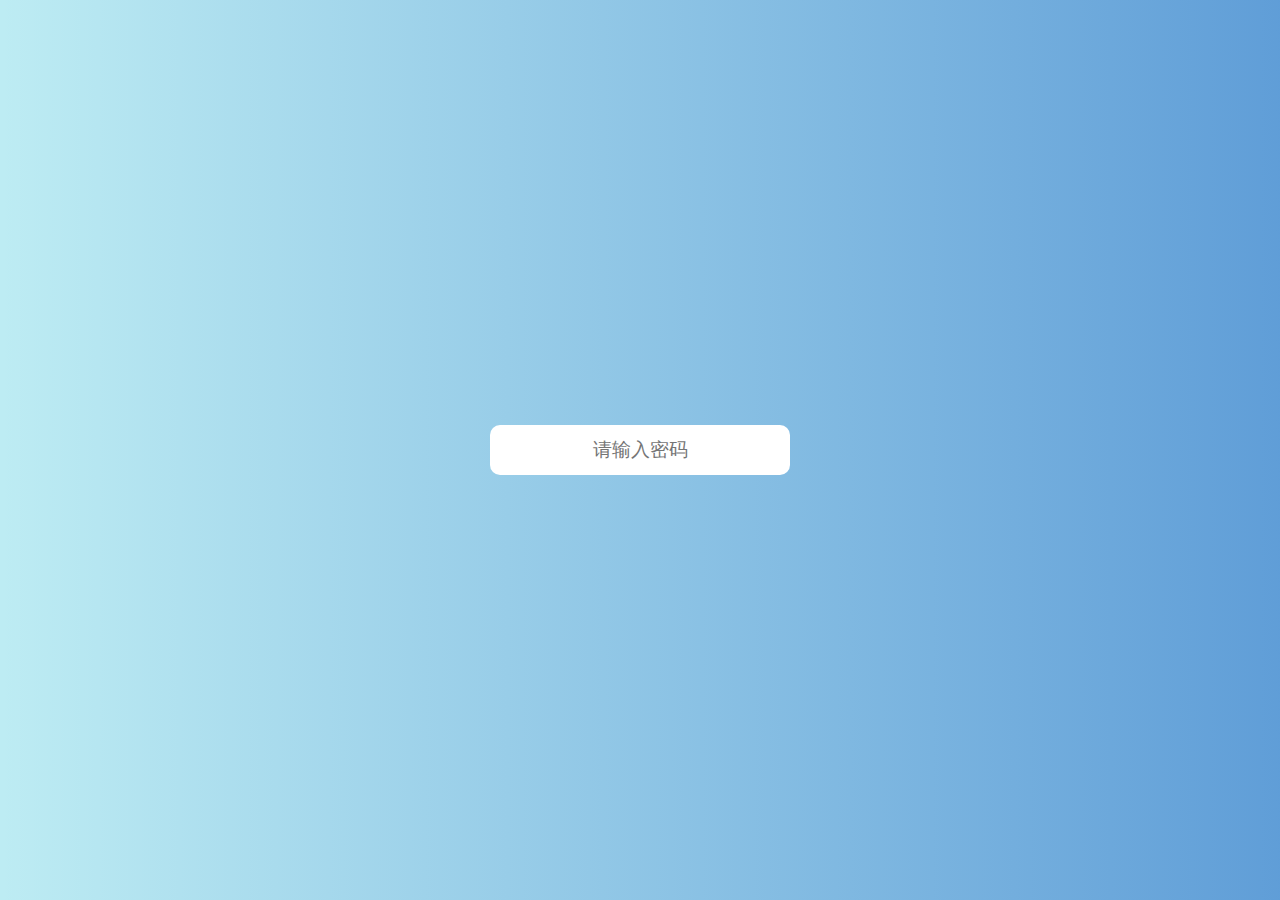
<file: index.html>
<!DOCTYPE html>
<html>
<head>
	<meta charset="UTF-8">
	<title>Login</title>
	<style type="text/css">
		div {
			height: 100vh;
			width: 100vw;
			background: rgb(189, 236, 243) linear-gradient(to right, rgba(0,255,0,0), rgba(3, 80, 188, 0.5));
			display: flex;
            justify-content: center;
            align-items: center;
		}
        * {
            margin: 0;
            padding: 0;
        }
        .input1 {
            height: 50px;
            width: 300px;
            font-size: larger;
            border-radius: 10px;
            border: 0ch;
            text-align: center;
        }

	</style>
</head>
<body>
	<div class="div">
        <input placeholder="请输入密码" class="input1" type="password" id="pwd" onkeypress="getEnterKey();">
    </div>
</body>
<script>
    function getEnterKey(){
        if(event.keyCode == 13){
            var pwd = document.getElementById("pwd").value;
            if(md5(pwd) == "d5eb2748f0030e0e42d519c32889d870") window.location.href = "./index2.html";
            else{
                alert("密码错误");
            }
        }
    }

    function md5(a) {
        function b(a, b) {
            return a << b | a >>> 32 - b
        }
 
        function c(a, b) {
            var c, d, e, f, g;
            return e = 2147483648 & a,
                f = 2147483648 & b,
                c = 1073741824 & a,
                d = 1073741824 & b,
                g = (1073741823 & a) + (1073741823 & b),
                c & d ? 2147483648 ^ g ^ e ^ f : c | d ? 1073741824 & g ? 3221225472 ^ g ^ e ^ f : 1073741824 ^ g ^ e ^ f : g ^ e ^ f
        }
 
        function d(a, b, c) {
            return a & b | ~a & c
        }
    
        function e(a, b, c) {
            return a & c | b & ~c
        }
    
        function f(a, b, c) {
            return a ^ b ^ c
        }
    
        function g(a, b, c) {
            return b ^ (a | ~c)
        }
    
        function h(a, e, f, g, h, i, j) {
            return a = c(a, c(c(d(e, f, g), h), j)),
                c(b(a, i), e)
        }
    
        function i(a, d, f, g, h, i, j) {
            return a = c(a, c(c(e(d, f, g), h), j)),
                c(b(a, i), d)
        }
    
        function j(a, d, e, g, h, i, j) {
            return a = c(a, c(c(f(d, e, g), h), j)),
                c(b(a, i), d)
        }
    
        function k(a, d, e, f, h, i, j) {
            return a = c(a, c(c(g(d, e, f), h), j)),
                c(b(a, i), d)
        }
    
        function l(a) {
            for (var b, c = a.length, d = c + 8, e = (d - d % 64) / 64, f = 16 * (e + 1), g = new Array(f - 1), h = 0, i = 0; c > i;)
                b = (i - i % 4) / 4,
                    h = i % 4 * 8,
                    g[b] = g[b] | a.charCodeAt(i) << h,
                    i++;
            return b = (i - i % 4) / 4,
                h = i % 4 * 8,
                g[b] = g[b] | 128 << h,
                g[f - 2] = c << 3,
                g[f - 1] = c >>> 29,
                g
        }
    
        function m(a) {
            var b, c, d = "", e = "";
            for (c = 0; 3 >= c; c++)
                b = a >>> 8 * c & 255,
                    e = "0" + b.toString(16),
                    d += e.substr(e.length - 2, 2);
            return d
        }
    
        function n(a) {
            a = a.replace(/\r\n/g, "\n");
            for (var b = "", c = 0; c < a.length; c++) {
                var d = a.charCodeAt(c);
                128 > d ? b += String.fromCharCode(d) : d > 127 && 2048 > d ? (b += String.fromCharCode(d >> 6 | 192),
                    b += String.fromCharCode(63 & d | 128)) : (b += String.fromCharCode(d >> 12 | 224),
                    b += String.fromCharCode(d >> 6 & 63 | 128),
                    b += String.fromCharCode(63 & d | 128))
            }
            return b
        }
    
        var o, p, q, r, s, t, u, v, w, x = [], y = 7, z = 12, A = 17, B = 22, C = 5, D = 9, E = 14, F = 20, G = 4, H = 11,
            I = 16, J = 23, K = 6, L = 10, M = 15, N = 21;
        for (a = n(a),
                x = l(a),
                t = 1732584193,
                u = 4023233417,
                v = 2562383102,
                w = 271733878,
                o = 0; o < x.length; o += 16)
                p = t,
                q = u,
                r = v,
                s = w,
                t = h(t, u, v, w, x[o + 0], y, 3614090360),
                w = h(w, t, u, v, x[o + 1], z, 3905402710),
                v = h(v, w, t, u, x[o + 2], A, 606105819),
                u = h(u, v, w, t, x[o + 3], B, 3250441966),
                t = h(t, u, v, w, x[o + 4], y, 4118548399),
                w = h(w, t, u, v, x[o + 5], z, 1200080426),
                v = h(v, w, t, u, x[o + 6], A, 2821735955),
                u = h(u, v, w, t, x[o + 7], B, 4249261313),
                t = h(t, u, v, w, x[o + 8], y, 1770035416),
                w = h(w, t, u, v, x[o + 9], z, 2336552879),
                v = h(v, w, t, u, x[o + 10], A, 4294925233),
                u = h(u, v, w, t, x[o + 11], B, 2304563134),
                t = h(t, u, v, w, x[o + 12], y, 1804603682),
                w = h(w, t, u, v, x[o + 13], z, 4254626195),
                v = h(v, w, t, u, x[o + 14], A, 2792965006),
                u = h(u, v, w, t, x[o + 15], B, 1236535329),
                t = i(t, u, v, w, x[o + 1], C, 4129170786),
                w = i(w, t, u, v, x[o + 6], D, 3225465664),
                v = i(v, w, t, u, x[o + 11], E, 643717713),
                u = i(u, v, w, t, x[o + 0], F, 3921069994),
                t = i(t, u, v, w, x[o + 5], C, 3593408605),
                w = i(w, t, u, v, x[o + 10], D, 38016083),
                v = i(v, w, t, u, x[o + 15], E, 3634488961),
                u = i(u, v, w, t, x[o + 4], F, 3889429448),
                t = i(t, u, v, w, x[o + 9], C, 568446438),
                w = i(w, t, u, v, x[o + 14], D, 3275163606),
                v = i(v, w, t, u, x[o + 3], E, 4107603335),
                u = i(u, v, w, t, x[o + 8], F, 1163531501),
                t = i(t, u, v, w, x[o + 13], C, 2850285829),
                w = i(w, t, u, v, x[o + 2], D, 4243563512),
                v = i(v, w, t, u, x[o + 7], E, 1735328473),
                u = i(u, v, w, t, x[o + 12], F, 2368359562),
                t = j(t, u, v, w, x[o + 5], G, 4294588738),
                w = j(w, t, u, v, x[o + 8], H, 2272392833),
                v = j(v, w, t, u, x[o + 11], I, 1839030562),
                u = j(u, v, w, t, x[o + 14], J, 4259657740),
                t = j(t, u, v, w, x[o + 1], G, 2763975236),
                w = j(w, t, u, v, x[o + 4], H, 1272893353),
                v = j(v, w, t, u, x[o + 7], I, 4139469664),
                u = j(u, v, w, t, x[o + 10], J, 3200236656),
                t = j(t, u, v, w, x[o + 13], G, 681279174),
                w = j(w, t, u, v, x[o + 0], H, 3936430074),
                v = j(v, w, t, u, x[o + 3], I, 3572445317),
                u = j(u, v, w, t, x[o + 6], J, 76029189),
                t = j(t, u, v, w, x[o + 9], G, 3654602809),
                w = j(w, t, u, v, x[o + 12], H, 3873151461),
                v = j(v, w, t, u, x[o + 15], I, 530742520),
                u = j(u, v, w, t, x[o + 2], J, 3299628645),
                t = k(t, u, v, w, x[o + 0], K, 4096336452),
                w = k(w, t, u, v, x[o + 7], L, 1126891415),
                v = k(v, w, t, u, x[o + 14], M, 2878612391),
                u = k(u, v, w, t, x[o + 5], N, 4237533241),
                t = k(t, u, v, w, x[o + 12], K, 1700485571),
                w = k(w, t, u, v, x[o + 3], L, 2399980690),
                v = k(v, w, t, u, x[o + 10], M, 4293915773),
                u = k(u, v, w, t, x[o + 1], N, 2240044497),
                t = k(t, u, v, w, x[o + 8], K, 1873313359),
                w = k(w, t, u, v, x[o + 15], L, 4264355552),
                v = k(v, w, t, u, x[o + 6], M, 2734768916),
                u = k(u, v, w, t, x[o + 13], N, 1309151649),
                t = k(t, u, v, w, x[o + 4], K, 4149444226),
                w = k(w, t, u, v, x[o + 11], L, 3174756917),
                v = k(v, w, t, u, x[o + 2], M, 718787259),
                u = k(u, v, w, t, x[o + 9], N, 3951481745),
                t = c(t, p),
                u = c(u, q),
                v = c(v, r),
                w = c(w, s);
        var O = m(t) + m(u) + m(v) + m(w);
        return O.toLowerCase()
    }
</script>
</html>
</file>
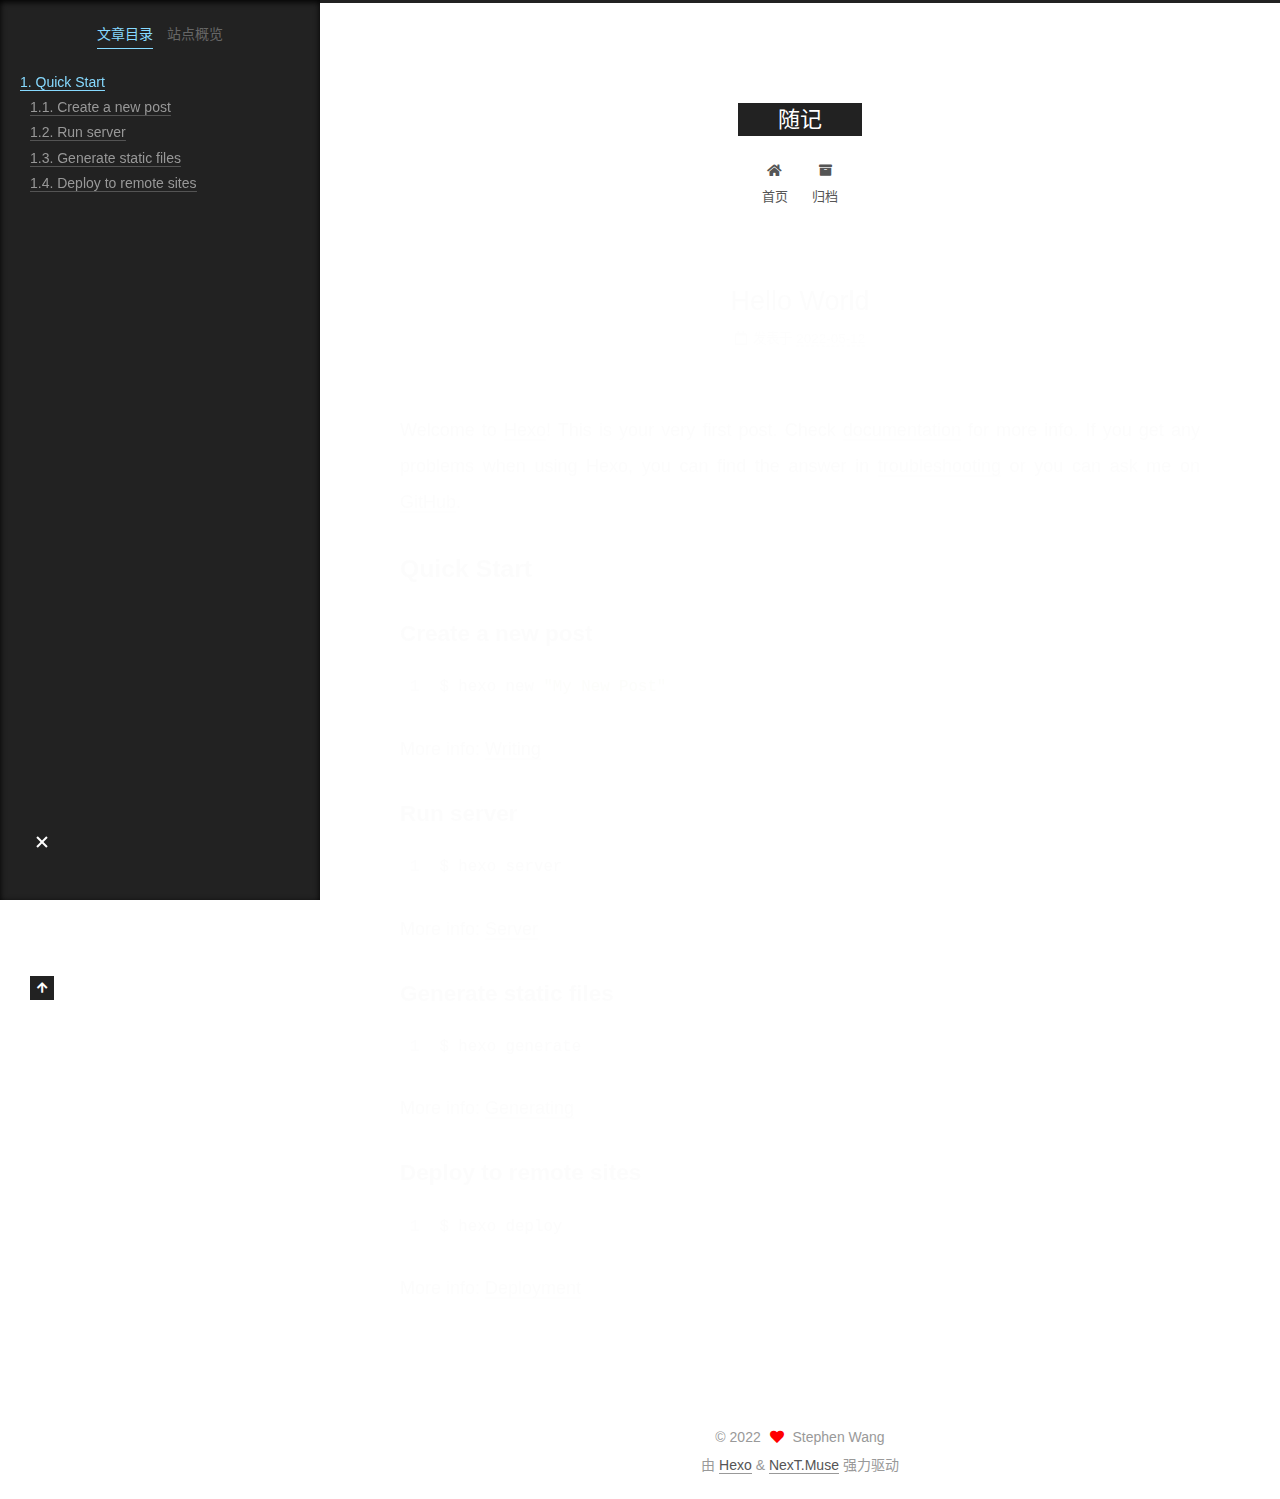
<file: 2022/05/12/hello-world/index.html>
<!DOCTYPE html>
<html lang="zh-CN">
<head>
  <meta charset="UTF-8">
<meta name="viewport" content="width=device-width, initial-scale=1, maximum-scale=2">
<meta name="theme-color" content="#222">
<meta name="generator" content="Hexo 6.2.0">
  <link rel="apple-touch-icon" sizes="180x180" href="/images/apple-touch-icon-next.png">
  <link rel="icon" type="image/png" sizes="32x32" href="/images/favicon-32x32-next.png">
  <link rel="icon" type="image/png" sizes="16x16" href="/images/favicon-16x16-next.png">
  <link rel="mask-icon" href="/images/logo.svg" color="#222">

<link rel="stylesheet" href="/css/main.css">


<link rel="stylesheet" href="/lib/font-awesome/css/all.min.css">

<script id="hexo-configurations">
    var NexT = window.NexT || {};
    var CONFIG = {"hostname":"example.com","root":"/","scheme":"Muse","version":"7.8.0","exturl":false,"sidebar":{"position":"left","display":"post","padding":18,"offset":12,"onmobile":false},"copycode":{"enable":false,"show_result":false,"style":null},"back2top":{"enable":true,"sidebar":false,"scrollpercent":false},"bookmark":{"enable":false,"color":"#222","save":"auto"},"fancybox":false,"mediumzoom":false,"lazyload":false,"pangu":false,"comments":{"style":"tabs","active":null,"storage":true,"lazyload":false,"nav":null},"algolia":{"hits":{"per_page":10},"labels":{"input_placeholder":"Search for Posts","hits_empty":"We didn't find any results for the search: ${query}","hits_stats":"${hits} results found in ${time} ms"}},"localsearch":{"enable":false,"trigger":"auto","top_n_per_article":1,"unescape":false,"preload":false},"motion":{"enable":true,"async":false,"transition":{"post_block":"fadeIn","post_header":"slideDownIn","post_body":"slideDownIn","coll_header":"slideLeftIn","sidebar":"slideUpIn"}}};
  </script>

  <meta name="description" content="Welcome to Hexo! This is your very first post. Check documentation for more info. If you get any problems when using Hexo, you can find the answer in troubleshooting or you can ask me on GitHub. Quick">
<meta property="og:type" content="article">
<meta property="og:title" content="Hello World">
<meta property="og:url" content="http://example.com/2022/05/12/hello-world/index.html">
<meta property="og:site_name" content="随记">
<meta property="og:description" content="Welcome to Hexo! This is your very first post. Check documentation for more info. If you get any problems when using Hexo, you can find the answer in troubleshooting or you can ask me on GitHub. Quick">
<meta property="og:locale" content="zh_CN">
<meta property="article:published_time" content="2022-05-12T14:41:40.861Z">
<meta property="article:modified_time" content="2022-05-12T14:41:40.862Z">
<meta property="article:author" content="Stephen Wang">
<meta name="twitter:card" content="summary">

<link rel="canonical" href="http://example.com/2022/05/12/hello-world/">


<script id="page-configurations">
  // https://hexo.io/docs/variables.html
  CONFIG.page = {
    sidebar: "",
    isHome : false,
    isPost : true,
    lang   : 'zh-CN'
  };
</script>

  <title>Hello World | 随记</title>
  






  <noscript>
  <style>
  .use-motion .brand,
  .use-motion .menu-item,
  .sidebar-inner,
  .use-motion .post-block,
  .use-motion .pagination,
  .use-motion .comments,
  .use-motion .post-header,
  .use-motion .post-body,
  .use-motion .collection-header { opacity: initial; }

  .use-motion .site-title,
  .use-motion .site-subtitle {
    opacity: initial;
    top: initial;
  }

  .use-motion .logo-line-before i { left: initial; }
  .use-motion .logo-line-after i { right: initial; }
  </style>
</noscript>

</head>

<body itemscope itemtype="http://schema.org/WebPage">
  <div class="container use-motion">
    <div class="headband"></div>

    <header class="header" itemscope itemtype="http://schema.org/WPHeader">
      <div class="header-inner"><div class="site-brand-container">
  <div class="site-nav-toggle">
    <div class="toggle" aria-label="切换导航栏">
      <span class="toggle-line toggle-line-first"></span>
      <span class="toggle-line toggle-line-middle"></span>
      <span class="toggle-line toggle-line-last"></span>
    </div>
  </div>

  <div class="site-meta">

    <a href="/" class="brand" rel="start">
      <span class="logo-line-before"><i></i></span>
      <h1 class="site-title">随记</h1>
      <span class="logo-line-after"><i></i></span>
    </a>
  </div>

  <div class="site-nav-right">
    <div class="toggle popup-trigger">
    </div>
  </div>
</div>




<nav class="site-nav">
  <ul id="menu" class="main-menu menu">
        <li class="menu-item menu-item-home">

    <a href="/" rel="section"><i class="fa fa-home fa-fw"></i>首页</a>

  </li>
        <li class="menu-item menu-item-archives">

    <a href="/archives/" rel="section"><i class="fa fa-archive fa-fw"></i>归档</a>

  </li>
  </ul>
</nav>




</div>
    </header>

    
  <div class="back-to-top">
    <i class="fa fa-arrow-up"></i>
    <span>0%</span>
  </div>


    <main class="main">
      <div class="main-inner">
        <div class="content-wrap">
          

          <div class="content post posts-expand">
            

    
  
  
  <article itemscope itemtype="http://schema.org/Article" class="post-block" lang="zh-CN">
    <link itemprop="mainEntityOfPage" href="http://example.com/2022/05/12/hello-world/">

    <span hidden itemprop="author" itemscope itemtype="http://schema.org/Person">
      <meta itemprop="image" content="/images/avatar.gif">
      <meta itemprop="name" content="Stephen Wang">
      <meta itemprop="description" content="">
    </span>

    <span hidden itemprop="publisher" itemscope itemtype="http://schema.org/Organization">
      <meta itemprop="name" content="随记">
    </span>
      <header class="post-header">
        <h1 class="post-title" itemprop="name headline">
          Hello World
        </h1>

        <div class="post-meta">
            <span class="post-meta-item">
              <span class="post-meta-item-icon">
                <i class="far fa-calendar"></i>
              </span>
              <span class="post-meta-item-text">发表于</span>

              <time title="创建时间：2022-05-12 22:41:40" itemprop="dateCreated datePublished" datetime="2022-05-12T22:41:40+08:00">2022-05-12</time>
            </span>

          

        </div>
      </header>

    
    
    
    <div class="post-body" itemprop="articleBody">

      
        <p>Welcome to <a target="_blank" rel="noopener" href="https://hexo.io/">Hexo</a>! This is your very first post. Check <a target="_blank" rel="noopener" href="https://hexo.io/docs/">documentation</a> for more info. If you get any problems when using Hexo, you can find the answer in <a target="_blank" rel="noopener" href="https://hexo.io/docs/troubleshooting.html">troubleshooting</a> or you can ask me on <a target="_blank" rel="noopener" href="https://github.com/hexojs/hexo/issues">GitHub</a>.</p>
<h2 id="Quick-Start"><a href="#Quick-Start" class="headerlink" title="Quick Start"></a>Quick Start</h2><h3 id="Create-a-new-post"><a href="#Create-a-new-post" class="headerlink" title="Create a new post"></a>Create a new post</h3><figure class="highlight bash"><table><tr><td class="gutter"><pre><span class="line">1</span><br></pre></td><td class="code"><pre><span class="line">$ hexo new <span class="string">&quot;My New Post&quot;</span></span><br></pre></td></tr></table></figure>

<p>More info: <a target="_blank" rel="noopener" href="https://hexo.io/docs/writing.html">Writing</a></p>
<h3 id="Run-server"><a href="#Run-server" class="headerlink" title="Run server"></a>Run server</h3><figure class="highlight bash"><table><tr><td class="gutter"><pre><span class="line">1</span><br></pre></td><td class="code"><pre><span class="line">$ hexo server</span><br></pre></td></tr></table></figure>

<p>More info: <a target="_blank" rel="noopener" href="https://hexo.io/docs/server.html">Server</a></p>
<h3 id="Generate-static-files"><a href="#Generate-static-files" class="headerlink" title="Generate static files"></a>Generate static files</h3><figure class="highlight bash"><table><tr><td class="gutter"><pre><span class="line">1</span><br></pre></td><td class="code"><pre><span class="line">$ hexo generate</span><br></pre></td></tr></table></figure>

<p>More info: <a target="_blank" rel="noopener" href="https://hexo.io/docs/generating.html">Generating</a></p>
<h3 id="Deploy-to-remote-sites"><a href="#Deploy-to-remote-sites" class="headerlink" title="Deploy to remote sites"></a>Deploy to remote sites</h3><figure class="highlight bash"><table><tr><td class="gutter"><pre><span class="line">1</span><br></pre></td><td class="code"><pre><span class="line">$ hexo deploy</span><br></pre></td></tr></table></figure>

<p>More info: <a target="_blank" rel="noopener" href="https://hexo.io/docs/one-command-deployment.html">Deployment</a></p>

    </div>

    
    
    

      <footer class="post-footer">

        


        
      </footer>
    
  </article>
  
  
  



          </div>
          

<script>
  window.addEventListener('tabs:register', () => {
    let { activeClass } = CONFIG.comments;
    if (CONFIG.comments.storage) {
      activeClass = localStorage.getItem('comments_active') || activeClass;
    }
    if (activeClass) {
      let activeTab = document.querySelector(`a[href="#comment-${activeClass}"]`);
      if (activeTab) {
        activeTab.click();
      }
    }
  });
  if (CONFIG.comments.storage) {
    window.addEventListener('tabs:click', event => {
      if (!event.target.matches('.tabs-comment .tab-content .tab-pane')) return;
      let commentClass = event.target.classList[1];
      localStorage.setItem('comments_active', commentClass);
    });
  }
</script>

        </div>
          
  
  <div class="toggle sidebar-toggle">
    <span class="toggle-line toggle-line-first"></span>
    <span class="toggle-line toggle-line-middle"></span>
    <span class="toggle-line toggle-line-last"></span>
  </div>

  <aside class="sidebar">
    <div class="sidebar-inner">

      <ul class="sidebar-nav motion-element">
        <li class="sidebar-nav-toc">
          文章目录
        </li>
        <li class="sidebar-nav-overview">
          站点概览
        </li>
      </ul>

      <!--noindex-->
      <div class="post-toc-wrap sidebar-panel">
          <div class="post-toc motion-element"><ol class="nav"><li class="nav-item nav-level-2"><a class="nav-link" href="#Quick-Start"><span class="nav-number">1.</span> <span class="nav-text">Quick Start</span></a><ol class="nav-child"><li class="nav-item nav-level-3"><a class="nav-link" href="#Create-a-new-post"><span class="nav-number">1.1.</span> <span class="nav-text">Create a new post</span></a></li><li class="nav-item nav-level-3"><a class="nav-link" href="#Run-server"><span class="nav-number">1.2.</span> <span class="nav-text">Run server</span></a></li><li class="nav-item nav-level-3"><a class="nav-link" href="#Generate-static-files"><span class="nav-number">1.3.</span> <span class="nav-text">Generate static files</span></a></li><li class="nav-item nav-level-3"><a class="nav-link" href="#Deploy-to-remote-sites"><span class="nav-number">1.4.</span> <span class="nav-text">Deploy to remote sites</span></a></li></ol></li></ol></div>
      </div>
      <!--/noindex-->

      <div class="site-overview-wrap sidebar-panel">
        <div class="site-author motion-element" itemprop="author" itemscope itemtype="http://schema.org/Person">
  <p class="site-author-name" itemprop="name">Stephen Wang</p>
  <div class="site-description" itemprop="description"></div>
</div>
<div class="site-state-wrap motion-element">
  <nav class="site-state">
      <div class="site-state-item site-state-posts">
          <a href="/archives/">
        
          <span class="site-state-item-count">1</span>
          <span class="site-state-item-name">日志</span>
        </a>
      </div>
  </nav>
</div>



      </div>

    </div>
  </aside>
  <div id="sidebar-dimmer"></div>


      </div>
    </main>

    <footer class="footer">
      <div class="footer-inner">
        

        

<div class="copyright">
  
  &copy; 
  <span itemprop="copyrightYear">2022</span>
  <span class="with-love">
    <i class="fa fa-heart"></i>
  </span>
  <span class="author" itemprop="copyrightHolder">Stephen Wang</span>
</div>
  <div class="powered-by">由 <a href="https://hexo.io/" class="theme-link" rel="noopener" target="_blank">Hexo</a> & <a href="https://muse.theme-next.org/" class="theme-link" rel="noopener" target="_blank">NexT.Muse</a> 强力驱动
  </div>

        








      </div>
    </footer>
  </div>

  
  <script src="/lib/anime.min.js"></script>
  <script src="/lib/velocity/velocity.min.js"></script>
  <script src="/lib/velocity/velocity.ui.min.js"></script>

<script src="/js/utils.js"></script>

<script src="/js/motion.js"></script>


<script src="/js/schemes/muse.js"></script>


<script src="/js/next-boot.js"></script>




  















  

  

</body>
</html>
</file>
<file: css/main.css>
:root {
  --body-bg-color: #fff;
  --content-bg-color: #fff;
  --card-bg-color: #f5f5f5;
  --text-color: #555;
  --blockquote-color: #666;
  --link-color: #555;
  --link-hover-color: #222;
  --brand-color: #fff;
  --brand-hover-color: #fff;
  --table-row-odd-bg-color: #f9f9f9;
  --table-row-hover-bg-color: #f5f5f5;
  --menu-item-bg-color: #f5f5f5;
  --btn-default-bg: #222;
  --btn-default-color: #fff;
  --btn-default-border-color: #222;
  --btn-default-hover-bg: #fff;
  --btn-default-hover-color: #222;
  --btn-default-hover-border-color: #222;
}
html {
  line-height: 1.15; /* 1 */
  -webkit-text-size-adjust: 100%; /* 2 */
}
body {
  margin: 0;
}
main {
  display: block;
}
h1 {
  font-size: 2em;
  margin: 0.67em 0;
}
hr {
  box-sizing: content-box; /* 1 */
  height: 0; /* 1 */
  overflow: visible; /* 2 */
}
pre {
  font-family: monospace, monospace; /* 1 */
  font-size: 1em; /* 2 */
}
a {
  background: transparent;
}
abbr[title] {
  border-bottom: none; /* 1 */
  text-decoration: underline; /* 2 */
  text-decoration: underline dotted; /* 2 */
}
b,
strong {
  font-weight: bolder;
}
code,
kbd,
samp {
  font-family: monospace, monospace; /* 1 */
  font-size: 1em; /* 2 */
}
small {
  font-size: 80%;
}
sub,
sup {
  font-size: 75%;
  line-height: 0;
  position: relative;
  vertical-align: baseline;
}
sub {
  bottom: -0.25em;
}
sup {
  top: -0.5em;
}
img {
  border-style: none;
}
button,
input,
optgroup,
select,
textarea {
  font-family: inherit; /* 1 */
  font-size: 100%; /* 1 */
  line-height: 1.15; /* 1 */
  margin: 0; /* 2 */
}
button,
input {
/* 1 */
  overflow: visible;
}
button,
select {
/* 1 */
  text-transform: none;
}
button,
[type='button'],
[type='reset'],
[type='submit'] {
  -webkit-appearance: button;
}
button::-moz-focus-inner,
[type='button']::-moz-focus-inner,
[type='reset']::-moz-focus-inner,
[type='submit']::-moz-focus-inner {
  border-style: none;
  padding: 0;
}
button:-moz-focusring,
[type='button']:-moz-focusring,
[type='reset']:-moz-focusring,
[type='submit']:-moz-focusring {
  outline: 1px dotted ButtonText;
}
fieldset {
  padding: 0.35em 0.75em 0.625em;
}
legend {
  box-sizing: border-box; /* 1 */
  color: inherit; /* 2 */
  display: table; /* 1 */
  max-width: 100%; /* 1 */
  padding: 0; /* 3 */
  white-space: normal; /* 1 */
}
progress {
  vertical-align: baseline;
}
textarea {
  overflow: auto;
}
[type='checkbox'],
[type='radio'] {
  box-sizing: border-box; /* 1 */
  padding: 0; /* 2 */
}
[type='number']::-webkit-inner-spin-button,
[type='number']::-webkit-outer-spin-button {
  height: auto;
}
[type='search'] {
  outline-offset: -2px; /* 2 */
  -webkit-appearance: textfield; /* 1 */
}
[type='search']::-webkit-search-decoration {
  -webkit-appearance: none;
}
::-webkit-file-upload-button {
  font: inherit; /* 2 */
  -webkit-appearance: button; /* 1 */
}
details {
  display: block;
}
summary {
  display: list-item;
}
template {
  display: none;
}
[hidden] {
  display: none;
}
::selection {
  background: #262a30;
  color: #eee;
}
html,
body {
  height: 100%;
}
body {
  background: var(--body-bg-color);
  color: var(--text-color);
  font-family: 'Lato', "PingFang SC", "Microsoft YaHei", sans-serif;
  font-size: 1em;
  line-height: 2;
}
@media (max-width: 991px) {
  body {
    padding-left: 0 !important;
    padding-right: 0 !important;
  }
}
h1,
h2,
h3,
h4,
h5,
h6 {
  font-family: 'Lato', "PingFang SC", "Microsoft YaHei", sans-serif;
  font-weight: bold;
  line-height: 1.5;
  margin: 20px 0 15px;
}
h1 {
  font-size: 1.5em;
}
h2 {
  font-size: 1.375em;
}
h3 {
  font-size: 1.25em;
}
h4 {
  font-size: 1.125em;
}
h5 {
  font-size: 1em;
}
h6 {
  font-size: 0.875em;
}
p {
  margin: 0 0 20px 0;
}
a,
span.exturl {
  border-bottom: 1px solid #999;
  color: var(--link-color);
  outline: 0;
  text-decoration: none;
  overflow-wrap: break-word;
  word-wrap: break-word;
  cursor: pointer;
}
a:hover,
span.exturl:hover {
  border-bottom-color: var(--link-hover-color);
  color: var(--link-hover-color);
}
iframe,
img,
video {
  display: block;
  margin-left: auto;
  margin-right: auto;
  max-width: 100%;
}
hr {
  background-image: repeating-linear-gradient(-45deg, #ddd, #ddd 4px, transparent 4px, transparent 8px);
  border: 0;
  height: 3px;
  margin: 40px 0;
}
blockquote {
  border-left: 4px solid #ddd;
  color: var(--blockquote-color);
  margin: 0;
  padding: 0 15px;
}
blockquote cite::before {
  content: '-';
  padding: 0 5px;
}
dt {
  font-weight: bold;
}
dd {
  margin: 0;
  padding: 0;
}
kbd {
  background-color: #f5f5f5;
  background-image: linear-gradient(#eee, #fff, #eee);
  border: 1px solid #ccc;
  border-radius: 0.2em;
  box-shadow: 0.1em 0.1em 0.2em rgba(0,0,0,0.1);
  color: #555;
  font-family: inherit;
  padding: 0.1em 0.3em;
  white-space: nowrap;
}
.table-container {
  overflow: auto;
}
table {
  border-collapse: collapse;
  border-spacing: 0;
  font-size: 0.875em;
  margin: 0 0 20px 0;
  width: 100%;
}
tbody tr:nth-of-type(odd) {
  background: var(--table-row-odd-bg-color);
}
tbody tr:hover {
  background: var(--table-row-hover-bg-color);
}
caption,
th,
td {
  font-weight: normal;
  padding: 8px;
  vertical-align: middle;
}
th,
td {
  border: 1px solid #ddd;
  border-bottom: 3px solid #ddd;
}
th {
  font-weight: 700;
  padding-bottom: 10px;
}
td {
  border-bottom-width: 1px;
}
.btn {
  background: var(--btn-default-bg);
  border: 2px solid var(--btn-default-border-color);
  border-radius: 0;
  color: var(--btn-default-color);
  display: inline-block;
  font-size: 0.875em;
  line-height: 2;
  padding: 0 20px;
  text-decoration: none;
  transition-property: background-color;
  transition-delay: 0s;
  transition-duration: 0.2s;
  transition-timing-function: ease-in-out;
}
.btn:hover {
  background: var(--btn-default-hover-bg);
  border-color: var(--btn-default-hover-border-color);
  color: var(--btn-default-hover-color);
}
.btn + .btn {
  margin: 0 0 8px 8px;
}
.btn .fa-fw {
  text-align: left;
  width: 1.285714285714286em;
}
.toggle {
  line-height: 0;
}
.toggle .toggle-line {
  background: #fff;
  display: inline-block;
  height: 2px;
  left: 0;
  position: relative;
  top: 0;
  transition: all 0.4s;
  vertical-align: top;
  width: 100%;
}
.toggle .toggle-line:not(:first-child) {
  margin-top: 3px;
}
.toggle.toggle-arrow .toggle-line-first {
  left: 50%;
  top: 2px;
  transform: rotate(45deg);
  width: 50%;
}
.toggle.toggle-arrow .toggle-line-middle {
  left: 2px;
  width: 90%;
}
.toggle.toggle-arrow .toggle-line-last {
  left: 50%;
  top: -2px;
  transform: rotate(-45deg);
  width: 50%;
}
.toggle.toggle-close .toggle-line-first {
  transform: rotate(-45deg);
  top: 5px;
}
.toggle.toggle-close .toggle-line-middle {
  opacity: 0;
}
.toggle.toggle-close .toggle-line-last {
  transform: rotate(45deg);
  top: -5px;
}
.highlight,
pre {
  background: #f7f7f7;
  color: #4d4d4c;
  line-height: 1.6;
  margin: 0 auto 20px;
}
pre,
code {
  font-family: consolas, Menlo, monospace, "PingFang SC", "Microsoft YaHei";
}
code {
  background: #eee;
  border-radius: 3px;
  color: #555;
  padding: 2px 4px;
  overflow-wrap: break-word;
  word-wrap: break-word;
}
.highlight *::selection {
  background: #d6d6d6;
}
.highlight pre {
  border: 0;
  margin: 0;
  padding: 10px 0;
}
.highlight table {
  border: 0;
  margin: 0;
  width: auto;
}
.highlight td {
  border: 0;
  padding: 0;
}
.highlight figcaption {
  background: #eff2f3;
  color: #4d4d4c;
  display: flex;
  font-size: 0.875em;
  justify-content: space-between;
  line-height: 1.2;
  padding: 0.5em;
}
.highlight figcaption a {
  color: #4d4d4c;
}
.highlight figcaption a:hover {
  border-bottom-color: #4d4d4c;
}
.highlight .gutter {
  -moz-user-select: none;
  -ms-user-select: none;
  -webkit-user-select: none;
  user-select: none;
}
.highlight .gutter pre {
  background: #eff2f3;
  color: #869194;
  padding-left: 10px;
  padding-right: 10px;
  text-align: right;
}
.highlight .code pre {
  background: #f7f7f7;
  padding-left: 10px;
  width: 100%;
}
.gist table {
  width: auto;
}
.gist table td {
  border: 0;
}
pre {
  overflow: auto;
  padding: 10px;
}
pre code {
  background: none;
  color: #4d4d4c;
  font-size: 0.875em;
  padding: 0;
  text-shadow: none;
}
pre .deletion {
  background: #fdd;
}
pre .addition {
  background: #dfd;
}
pre .meta {
  color: #eab700;
  -moz-user-select: none;
  -ms-user-select: none;
  -webkit-user-select: none;
  user-select: none;
}
pre .comment {
  color: #8e908c;
}
pre .variable,
pre .attribute,
pre .tag,
pre .name,
pre .regexp,
pre .ruby .constant,
pre .xml .tag .title,
pre .xml .pi,
pre .xml .doctype,
pre .html .doctype,
pre .css .id,
pre .css .class,
pre .css .pseudo {
  color: #c82829;
}
pre .number,
pre .preprocessor,
pre .built_in,
pre .builtin-name,
pre .literal,
pre .params,
pre .constant,
pre .command {
  color: #f5871f;
}
pre .ruby .class .title,
pre .css .rules .attribute,
pre .string,
pre .symbol,
pre .value,
pre .inheritance,
pre .header,
pre .ruby .symbol,
pre .xml .cdata,
pre .special,
pre .formula {
  color: #718c00;
}
pre .title,
pre .css .hexcolor {
  color: #3e999f;
}
pre .function,
pre .python .decorator,
pre .python .title,
pre .ruby .function .title,
pre .ruby .title .keyword,
pre .perl .sub,
pre .javascript .title,
pre .coffeescript .title {
  color: #4271ae;
}
pre .keyword,
pre .javascript .function {
  color: #8959a8;
}
.blockquote-center {
  border-left: none;
  margin: 40px 0;
  padding: 0;
  position: relative;
  text-align: center;
}
.blockquote-center .fa {
  display: block;
  opacity: 0.6;
  position: absolute;
  width: 100%;
}
.blockquote-center .fa-quote-left {
  border-top: 1px solid #ccc;
  text-align: left;
  top: -20px;
}
.blockquote-center .fa-quote-right {
  border-bottom: 1px solid #ccc;
  text-align: right;
  bottom: -20px;
}
.blockquote-center p,
.blockquote-center div {
  text-align: center;
}
.post-body .group-picture img {
  margin: 0 auto;
  padding: 0 3px;
}
.group-picture-row {
  margin-bottom: 6px;
  overflow: hidden;
}
.group-picture-column {
  float: left;
  margin-bottom: 10px;
}
.post-body .label {
  color: #555;
  display: inline;
  padding: 0 2px;
}
.post-body .label.default {
  background: #f0f0f0;
}
.post-body .label.primary {
  background: #efe6f7;
}
.post-body .label.info {
  background: #e5f2f8;
}
.post-body .label.success {
  background: #e7f4e9;
}
.post-body .label.warning {
  background: #fcf6e1;
}
.post-body .label.danger {
  background: #fae8eb;
}
.post-body .tabs {
  margin-bottom: 20px;
}
.post-body .tabs,
.tabs-comment {
  display: block;
  padding-top: 10px;
  position: relative;
}
.post-body .tabs ul.nav-tabs,
.tabs-comment ul.nav-tabs {
  display: flex;
  flex-wrap: wrap;
  margin: 0;
  margin-bottom: -1px;
  padding: 0;
}
@media (max-width: 413px) {
  .post-body .tabs ul.nav-tabs,
  .tabs-comment ul.nav-tabs {
    display: block;
    margin-bottom: 5px;
  }
}
.post-body .tabs ul.nav-tabs li.tab,
.tabs-comment ul.nav-tabs li.tab {
  border-bottom: 1px solid #ddd;
  border-left: 1px solid transparent;
  border-right: 1px solid transparent;
  border-top: 3px solid transparent;
  flex-grow: 1;
  list-style-type: none;
  border-radius: 0 0 0 0;
}
@media (max-width: 413px) {
  .post-body .tabs ul.nav-tabs li.tab,
  .tabs-comment ul.nav-tabs li.tab {
    border-bottom: 1px solid transparent;
    border-left: 3px solid transparent;
    border-right: 1px solid transparent;
    border-top: 1px solid transparent;
  }
}
@media (max-width: 413px) {
  .post-body .tabs ul.nav-tabs li.tab,
  .tabs-comment ul.nav-tabs li.tab {
    border-radius: 0;
  }
}
.post-body .tabs ul.nav-tabs li.tab a,
.tabs-comment ul.nav-tabs li.tab a {
  border-bottom: initial;
  display: block;
  line-height: 1.8;
  outline: 0;
  padding: 0.25em 0.75em;
  text-align: center;
  transition-delay: 0s;
  transition-duration: 0.2s;
  transition-timing-function: ease-out;
}
.post-body .tabs ul.nav-tabs li.tab a i,
.tabs-comment ul.nav-tabs li.tab a i {
  width: 1.285714285714286em;
}
.post-body .tabs ul.nav-tabs li.tab.active,
.tabs-comment ul.nav-tabs li.tab.active {
  border-bottom: 1px solid transparent;
  border-left: 1px solid #ddd;
  border-right: 1px solid #ddd;
  border-top: 3px solid #fc6423;
}
@media (max-width: 413px) {
  .post-body .tabs ul.nav-tabs li.tab.active,
  .tabs-comment ul.nav-tabs li.tab.active {
    border-bottom: 1px solid #ddd;
    border-left: 3px solid #fc6423;
    border-right: 1px solid #ddd;
    border-top: 1px solid #ddd;
  }
}
.post-body .tabs ul.nav-tabs li.tab.active a,
.tabs-comment ul.nav-tabs li.tab.active a {
  color: var(--link-color);
  cursor: default;
}
.post-body .tabs .tab-content .tab-pane,
.tabs-comment .tab-content .tab-pane {
  border: 1px solid #ddd;
  border-top: 0;
  padding: 20px 20px 0 20px;
  border-radius: 0;
}
.post-body .tabs .tab-content .tab-pane:not(.active),
.tabs-comment .tab-content .tab-pane:not(.active) {
  display: none;
}
.post-body .tabs .tab-content .tab-pane.active,
.tabs-comment .tab-content .tab-pane.active {
  display: block;
}
.post-body .tabs .tab-content .tab-pane.active:nth-of-type(1),
.tabs-comment .tab-content .tab-pane.active:nth-of-type(1) {
  border-radius: 0 0 0 0;
}
@media (max-width: 413px) {
  .post-body .tabs .tab-content .tab-pane.active:nth-of-type(1),
  .tabs-comment .tab-content .tab-pane.active:nth-of-type(1) {
    border-radius: 0;
  }
}
.post-body .note {
  border-radius: 3px;
  margin-bottom: 20px;
  padding: 1em;
  position: relative;
  border: 1px solid #eee;
  border-left-width: 5px;
}
.post-body .note h2,
.post-body .note h3,
.post-body .note h4,
.post-body .note h5,
.post-body .note h6 {
  margin-top: 0;
  border-bottom: initial;
  margin-bottom: 0;
  padding-top: 0;
}
.post-body .note p:first-child,
.post-body .note ul:first-child,
.post-body .note ol:first-child,
.post-body .note table:first-child,
.post-body .note pre:first-child,
.post-body .note blockquote:first-child,
.post-body .note img:first-child {
  margin-top: 0;
}
.post-body .note p:last-child,
.post-body .note ul:last-child,
.post-body .note ol:last-child,
.post-body .note table:last-child,
.post-body .note pre:last-child,
.post-body .note blockquote:last-child,
.post-body .note img:last-child {
  margin-bottom: 0;
}
.post-body .note.default {
  border-left-color: #777;
}
.post-body .note.default h2,
.post-body .note.default h3,
.post-body .note.default h4,
.post-body .note.default h5,
.post-body .note.default h6 {
  color: #777;
}
.post-body .note.primary {
  border-left-color: #6f42c1;
}
.post-body .note.primary h2,
.post-body .note.primary h3,
.post-body .note.primary h4,
.post-body .note.primary h5,
.post-body .note.primary h6 {
  color: #6f42c1;
}
.post-body .note.info {
  border-left-color: #428bca;
}
.post-body .note.info h2,
.post-body .note.info h3,
.post-body .note.info h4,
.post-body .note.info h5,
.post-body .note.info h6 {
  color: #428bca;
}
.post-body .note.success {
  border-left-color: #5cb85c;
}
.post-body .note.success h2,
.post-body .note.success h3,
.post-body .note.success h4,
.post-body .note.success h5,
.post-body .note.success h6 {
  color: #5cb85c;
}
.post-body .note.warning {
  border-left-color: #f0ad4e;
}
.post-body .note.warning h2,
.post-body .note.warning h3,
.post-body .note.warning h4,
.post-body .note.warning h5,
.post-body .note.warning h6 {
  color: #f0ad4e;
}
.post-body .note.danger {
  border-left-color: #d9534f;
}
.post-body .note.danger h2,
.post-body .note.danger h3,
.post-body .note.danger h4,
.post-body .note.danger h5,
.post-body .note.danger h6 {
  color: #d9534f;
}
.pagination .prev,
.pagination .next,
.pagination .page-number,
.pagination .space {
  display: inline-block;
  margin: 0 10px;
  padding: 0 11px;
  position: relative;
  top: -1px;
}
@media (max-width: 767px) {
  .pagination .prev,
  .pagination .next,
  .pagination .page-number,
  .pagination .space {
    margin: 0 5px;
  }
}
.pagination {
  border-top: 1px solid #eee;
  margin: 120px 0 0;
  text-align: center;
}
.pagination .prev,
.pagination .next,
.pagination .page-number {
  border-bottom: 0;
  border-top: 1px solid #eee;
  transition-property: border-color;
  transition-delay: 0s;
  transition-duration: 0.2s;
  transition-timing-function: ease-in-out;
}
.pagination .prev:hover,
.pagination .next:hover,
.pagination .page-number:hover {
  border-top-color: #222;
}
.pagination .space {
  margin: 0;
  padding: 0;
}
.pagination .prev {
  margin-left: 0;
}
.pagination .next {
  margin-right: 0;
}
.pagination .page-number.current {
  background: #ccc;
  border-top-color: #ccc;
  color: #fff;
}
@media (max-width: 767px) {
  .pagination {
    border-top: none;
  }
  .pagination .prev,
  .pagination .next,
  .pagination .page-number {
    border-bottom: 1px solid #eee;
    border-top: 0;
    margin-bottom: 10px;
    padding: 0 10px;
  }
  .pagination .prev:hover,
  .pagination .next:hover,
  .pagination .page-number:hover {
    border-bottom-color: #222;
  }
}
.comments {
  margin-top: 60px;
  overflow: hidden;
}
.comment-button-group {
  display: flex;
  flex-wrap: wrap-reverse;
  justify-content: center;
  margin: 1em 0;
}
.comment-button-group .comment-button {
  margin: 0.1em 0.2em;
}
.comment-button-group .comment-button.active {
  background: var(--btn-default-hover-bg);
  border-color: var(--btn-default-hover-border-color);
  color: var(--btn-default-hover-color);
}
.comment-position {
  display: none;
}
.comment-position.active {
  display: block;
}
.tabs-comment {
  background: var(--content-bg-color);
  margin-top: 4em;
  padding-top: 0;
}
.tabs-comment .comments {
  border: 0;
  box-shadow: none;
  margin-top: 0;
  padding-top: 0;
}
.container {
  min-height: 100%;
  position: relative;
}
.main-inner {
  margin: 0 auto;
  width: 700px;
}
@media (min-width: 1200px) {
  .main-inner {
    width: 800px;
  }
}
@media (min-width: 1600px) {
  .main-inner {
    width: 900px;
  }
}
@media (max-width: 767px) {
  .content-wrap {
    padding: 0 20px;
  }
}
.header {
  background: transparent;
}
.header-inner {
  margin: 0 auto;
  width: 700px;
}
@media (min-width: 1200px) {
  .header-inner {
    width: 800px;
  }
}
@media (min-width: 1600px) {
  .header-inner {
    width: 900px;
  }
}
.site-brand-container {
  display: flex;
  flex-shrink: 0;
  padding: 0 10px;
}
.headband {
  background: #222;
  height: 3px;
}
.site-meta {
  flex-grow: 1;
  text-align: center;
}
@media (max-width: 767px) {
  .site-meta {
    text-align: center;
  }
}
.brand {
  border-bottom: none;
  color: var(--brand-color);
  display: inline-block;
  line-height: 1.375em;
  padding: 0 40px;
  position: relative;
}
.brand:hover {
  color: var(--brand-hover-color);
}
.site-title {
  font-family: 'Lato', "PingFang SC", "Microsoft YaHei", sans-serif;
  font-size: 1.375em;
  font-weight: normal;
  margin: 0;
}
.site-subtitle {
  color: #999;
  font-size: 0.8125em;
  margin: 10px 0;
}
.use-motion .brand {
  opacity: 0;
}
.use-motion .site-title,
.use-motion .site-subtitle,
.use-motion .custom-logo-image {
  opacity: 0;
  position: relative;
  top: -10px;
}
.site-nav-toggle,
.site-nav-right {
  display: none;
}
@media (max-width: 767px) {
  .site-nav-toggle,
  .site-nav-right {
    display: flex;
    flex-direction: column;
    justify-content: center;
  }
}
.site-nav-toggle .toggle,
.site-nav-right .toggle {
  color: var(--text-color);
  padding: 10px;
  width: 22px;
}
.site-nav-toggle .toggle .toggle-line,
.site-nav-right .toggle .toggle-line {
  background: var(--text-color);
  border-radius: 1px;
}
.site-nav {
  display: block;
}
@media (max-width: 767px) {
  .site-nav {
    clear: both;
    display: none;
  }
}
.site-nav.site-nav-on {
  display: block;
}
.menu {
  margin-top: 20px;
  padding-left: 0;
  text-align: center;
}
.menu-item {
  display: inline-block;
  list-style: none;
  margin: 0 10px;
}
@media (max-width: 767px) {
  .menu-item {
    display: block;
    margin-top: 10px;
  }
  .menu-item.menu-item-search {
    display: none;
  }
}
.menu-item a,
.menu-item span.exturl {
  border-bottom: 0;
  display: block;
  font-size: 0.8125em;
  transition-property: border-color;
  transition-delay: 0s;
  transition-duration: 0.2s;
  transition-timing-function: ease-in-out;
}
@media (hover: none) {
  .menu-item a:hover,
  .menu-item span.exturl:hover {
    border-bottom-color: transparent !important;
  }
}
.menu-item .fa,
.menu-item .fab,
.menu-item .far,
.menu-item .fas {
  margin-right: 8px;
}
.menu-item .badge {
  display: inline-block;
  font-weight: bold;
  line-height: 1;
  margin-left: 0.35em;
  margin-top: 0.35em;
  text-align: center;
  white-space: nowrap;
}
@media (max-width: 767px) {
  .menu-item .badge {
    float: right;
    margin-left: 0;
  }
}
.menu-item-active a,
.menu .menu-item a:hover,
.menu .menu-item span.exturl:hover {
  background: var(--menu-item-bg-color);
}
.use-motion .menu-item {
  opacity: 0;
}
.sidebar {
  background: #222;
  bottom: 0;
  box-shadow: inset 0 2px 6px #000;
  position: fixed;
  top: 0;
}
@media (max-width: 991px) {
  .sidebar {
    display: none;
  }
}
.sidebar-inner {
  color: #999;
  padding: 18px 10px;
  text-align: center;
}
.cc-license {
  margin-top: 10px;
  text-align: center;
}
.cc-license .cc-opacity {
  border-bottom: none;
  opacity: 0.7;
}
.cc-license .cc-opacity:hover {
  opacity: 0.9;
}
.cc-license img {
  display: inline-block;
}
.site-author-image {
  border: 2px solid #333;
  display: block;
  margin: 0 auto;
  max-width: 96px;
  padding: 2px;
}
.site-author-name {
  color: #f5f5f5;
  font-weight: normal;
  margin: 5px 0 0;
  text-align: center;
}
.site-description {
  color: #999;
  font-size: 1em;
  margin-top: 5px;
  text-align: center;
}
.links-of-author {
  margin-top: 15px;
}
.links-of-author a,
.links-of-author span.exturl {
  border-bottom-color: #555;
  display: inline-block;
  font-size: 0.8125em;
  margin-bottom: 10px;
  margin-right: 10px;
  vertical-align: middle;
}
.links-of-author a::before,
.links-of-author span.exturl::before {
  background: #ff5279;
  border-radius: 50%;
  content: ' ';
  display: inline-block;
  height: 4px;
  margin-right: 3px;
  vertical-align: middle;
  width: 4px;
}
.sidebar-button {
  margin-top: 15px;
}
.sidebar-button a {
  border: 1px solid #fc6423;
  border-radius: 4px;
  color: #fc6423;
  display: inline-block;
  padding: 0 15px;
}
.sidebar-button a .fa,
.sidebar-button a .fab,
.sidebar-button a .far,
.sidebar-button a .fas {
  margin-right: 5px;
}
.sidebar-button a:hover {
  background: #fc6423;
  border: 1px solid #fc6423;
  color: #fff;
}
.sidebar-button a:hover .fa,
.sidebar-button a:hover .fab,
.sidebar-button a:hover .far,
.sidebar-button a:hover .fas {
  color: #fff;
}
.links-of-blogroll {
  font-size: 0.8125em;
  margin-top: 10px;
}
.links-of-blogroll-title {
  font-size: 0.875em;
  font-weight: 600;
  margin-top: 0;
}
.links-of-blogroll-list {
  list-style: none;
  margin: 0;
  padding: 0;
}
#sidebar-dimmer {
  display: none;
}
@media (max-width: 767px) {
  #sidebar-dimmer {
    background: #000;
    display: block;
    height: 100%;
    left: 100%;
    opacity: 0;
    position: fixed;
    top: 0;
    width: 100%;
    z-index: 1100;
  }
  .sidebar-active + #sidebar-dimmer {
    opacity: 0.7;
    transform: translateX(-100%);
    transition: opacity 0.5s;
  }
}
.sidebar-nav {
  margin: 0;
  padding-bottom: 20px;
  padding-left: 0;
}
.sidebar-nav li {
  border-bottom: 1px solid transparent;
  color: #666;
  cursor: pointer;
  display: inline-block;
  font-size: 0.875em;
}
.sidebar-nav li.sidebar-nav-overview {
  margin-left: 10px;
}
.sidebar-nav li:hover {
  color: #f5f5f5;
}
.sidebar-nav .sidebar-nav-active {
  border-bottom-color: #87daff;
  color: #87daff;
}
.sidebar-nav .sidebar-nav-active:hover {
  color: #87daff;
}
.sidebar-panel {
  display: none;
  overflow-x: hidden;
  overflow-y: auto;
}
.sidebar-panel-active {
  display: block;
}
.sidebar-toggle {
  background: #222;
  bottom: 45px;
  cursor: pointer;
  height: 14px;
  left: 30px;
  padding: 5px;
  position: fixed;
  width: 14px;
  z-index: 1300;
}
@media (max-width: 991px) {
  .sidebar-toggle {
    left: 20px;
    opacity: 0.8;
    display: none;
  }
}
.sidebar-toggle:hover .toggle-line {
  background: #87daff;
}
.post-toc {
  font-size: 0.875em;
}
.post-toc ol {
  list-style: none;
  margin: 0;
  padding: 0 2px 5px 10px;
  text-align: left;
}
.post-toc ol > ol {
  padding-left: 0;
}
.post-toc ol a {
  transition-property: all;
  transition-delay: 0s;
  transition-duration: 0.2s;
  transition-timing-function: ease-in-out;
}
.post-toc .nav-item {
  line-height: 1.8;
  overflow: hidden;
  text-overflow: ellipsis;
  white-space: nowrap;
}
.post-toc .nav .nav-child {
  display: none;
}
.post-toc .nav .active > .nav-child {
  display: block;
}
.post-toc .nav .active-current > .nav-child {
  display: block;
}
.post-toc .nav .active-current > .nav-child > .nav-item {
  display: block;
}
.post-toc .nav .active > a {
  border-bottom-color: #87daff;
  color: #87daff;
}
.post-toc .nav .active-current > a {
  color: #87daff;
}
.post-toc .nav .active-current > a:hover {
  color: #87daff;
}
.site-state {
  display: flex;
  justify-content: center;
  line-height: 1.4;
  margin-top: 10px;
  overflow: hidden;
  text-align: center;
  white-space: nowrap;
}
.site-state-item {
  padding: 0 15px;
}
.site-state-item:not(:first-child) {
  border-left: 1px solid #333;
}
.site-state-item a {
  border-bottom: none;
}
.site-state-item-count {
  display: block;
  font-size: 1.25em;
  font-weight: 600;
  text-align: center;
}
.site-state-item-name {
  color: inherit;
  font-size: 0.875em;
}
.footer {
  color: #999;
  font-size: 0.875em;
  padding: 20px 0;
}
.footer.footer-fixed {
  bottom: 0;
  left: 0;
  position: absolute;
  right: 0;
}
.footer-inner {
  box-sizing: border-box;
  margin: 0 auto;
  text-align: center;
  width: 700px;
}
@media (min-width: 1200px) {
  .footer-inner {
    width: 800px;
  }
}
@media (min-width: 1600px) {
  .footer-inner {
    width: 900px;
  }
}
.languages {
  display: inline-block;
  font-size: 1.125em;
  position: relative;
}
.languages .lang-select-label span {
  margin: 0 0.5em;
}
.languages .lang-select {
  height: 100%;
  left: 0;
  opacity: 0;
  position: absolute;
  top: 0;
  width: 100%;
}
.with-love {
  color: #ff0000;
  display: inline-block;
  margin: 0 5px;
}
.powered-by,
.theme-info {
  display: inline-block;
}
@-moz-keyframes iconAnimate {
  0%, 100% {
    transform: scale(1);
  }
  10%, 30% {
    transform: scale(0.9);
  }
  20%, 40%, 60%, 80% {
    transform: scale(1.1);
  }
  50%, 70% {
    transform: scale(1.1);
  }
}
@-webkit-keyframes iconAnimate {
  0%, 100% {
    transform: scale(1);
  }
  10%, 30% {
    transform: scale(0.9);
  }
  20%, 40%, 60%, 80% {
    transform: scale(1.1);
  }
  50%, 70% {
    transform: scale(1.1);
  }
}
@-o-keyframes iconAnimate {
  0%, 100% {
    transform: scale(1);
  }
  10%, 30% {
    transform: scale(0.9);
  }
  20%, 40%, 60%, 80% {
    transform: scale(1.1);
  }
  50%, 70% {
    transform: scale(1.1);
  }
}
@keyframes iconAnimate {
  0%, 100% {
    transform: scale(1);
  }
  10%, 30% {
    transform: scale(0.9);
  }
  20%, 40%, 60%, 80% {
    transform: scale(1.1);
  }
  50%, 70% {
    transform: scale(1.1);
  }
}
.back-to-top {
  font-size: 12px;
  text-align: center;
  transition-delay: 0s;
  transition-duration: 0.2s;
  transition-timing-function: ease-in-out;
}
.back-to-top {
  background: #222;
  bottom: -100px;
  box-sizing: border-box;
  color: #fff;
  cursor: pointer;
  left: 30px;
  opacity: 1;
  padding: 0 6px;
  position: fixed;
  transition-property: bottom;
  z-index: 1300;
  width: 24px;
}
.back-to-top span {
  display: none;
}
.back-to-top:hover {
  color: #87daff;
}
.back-to-top.back-to-top-on {
  bottom: 19px;
}
@media (max-width: 991px) {
  .back-to-top {
    left: 20px;
    opacity: 0.8;
  }
}
.post-body {
  font-family: 'Lato', "PingFang SC", "Microsoft YaHei", sans-serif;
  overflow-wrap: break-word;
  word-wrap: break-word;
}
@media (min-width: 1200px) {
  .post-body {
    font-size: 1.125em;
  }
}
.post-body .exturl .fa {
  font-size: 0.875em;
  margin-left: 4px;
}
.post-body .image-caption,
.post-body .figure .caption {
  color: #999;
  font-size: 0.875em;
  font-weight: bold;
  line-height: 1;
  margin: -20px auto 15px;
  text-align: center;
}
.post-sticky-flag {
  display: inline-block;
  transform: rotate(30deg);
}
.post-button {
  margin-top: 40px;
  text-align: center;
}
.use-motion .post-block,
.use-motion .pagination,
.use-motion .comments {
  opacity: 0;
}
.use-motion .post-header {
  opacity: 0;
}
.use-motion .post-body {
  opacity: 0;
}
.use-motion .collection-header {
  opacity: 0;
}
.posts-collapse {
  margin-left: 35px;
  position: relative;
}
@media (max-width: 767px) {
  .posts-collapse {
    margin-left: 0px;
    margin-right: 0px;
  }
}
.posts-collapse .collection-title {
  font-size: 1.125em;
  position: relative;
}
.posts-collapse .collection-title::before {
  background: #999;
  border: 1px solid #fff;
  border-radius: 50%;
  content: ' ';
  height: 10px;
  left: 0;
  margin-left: -6px;
  margin-top: -4px;
  position: absolute;
  top: 50%;
  width: 10px;
}
.posts-collapse .collection-year {
  font-size: 1.5em;
  font-weight: bold;
  margin: 60px 0;
  position: relative;
}
.posts-collapse .collection-year::before {
  background: #bbb;
  border-radius: 50%;
  content: ' ';
  height: 8px;
  left: 0;
  margin-left: -4px;
  margin-top: -4px;
  position: absolute;
  top: 50%;
  width: 8px;
}
.posts-collapse .collection-header {
  display: block;
  margin: 0 0 0 20px;
}
.posts-collapse .collection-header small {
  color: #bbb;
  margin-left: 5px;
}
.posts-collapse .post-header {
  border-bottom: 1px dashed #ccc;
  margin: 30px 0;
  padding-left: 15px;
  position: relative;
  transition-property: border;
  transition-delay: 0s;
  transition-duration: 0.2s;
  transition-timing-function: ease-in-out;
}
.posts-collapse .post-header::before {
  background: #bbb;
  border: 1px solid #fff;
  border-radius: 50%;
  content: ' ';
  height: 6px;
  left: 0;
  margin-left: -4px;
  position: absolute;
  top: 0.75em;
  transition-property: background;
  width: 6px;
  transition-delay: 0s;
  transition-duration: 0.2s;
  transition-timing-function: ease-in-out;
}
.posts-collapse .post-header:hover {
  border-bottom-color: #666;
}
.posts-collapse .post-header:hover::before {
  background: #222;
}
.posts-collapse .post-meta {
  display: inline;
  font-size: 0.75em;
  margin-right: 10px;
}
.posts-collapse .post-title {
  display: inline;
}
.posts-collapse .post-title a,
.posts-collapse .post-title span.exturl {
  border-bottom: none;
  color: var(--link-color);
}
.posts-collapse .post-title .fa-external-link-alt {
  font-size: 0.875em;
  margin-left: 5px;
}
.posts-collapse::before {
  background: #f5f5f5;
  content: ' ';
  height: 100%;
  left: 0;
  margin-left: -2px;
  position: absolute;
  top: 1.25em;
  width: 4px;
}
.post-eof {
  background: #ccc;
  height: 1px;
  margin: 80px auto 60px;
  text-align: center;
  width: 8%;
}
.post-block:last-of-type .post-eof {
  display: none;
}
.content {
  padding-top: 40px;
}
@media (min-width: 992px) {
  .post-body {
    text-align: justify;
  }
}
@media (max-width: 991px) {
  .post-body {
    text-align: justify;
  }
}
.post-body h1,
.post-body h2,
.post-body h3,
.post-body h4,
.post-body h5,
.post-body h6 {
  padding-top: 10px;
}
.post-body h1 .header-anchor,
.post-body h2 .header-anchor,
.post-body h3 .header-anchor,
.post-body h4 .header-anchor,
.post-body h5 .header-anchor,
.post-body h6 .header-anchor {
  border-bottom-style: none;
  color: #ccc;
  float: right;
  margin-left: 10px;
  visibility: hidden;
}
.post-body h1 .header-anchor:hover,
.post-body h2 .header-anchor:hover,
.post-body h3 .header-anchor:hover,
.post-body h4 .header-anchor:hover,
.post-body h5 .header-anchor:hover,
.post-body h6 .header-anchor:hover {
  color: inherit;
}
.post-body h1:hover .header-anchor,
.post-body h2:hover .header-anchor,
.post-body h3:hover .header-anchor,
.post-body h4:hover .header-anchor,
.post-body h5:hover .header-anchor,
.post-body h6:hover .header-anchor {
  visibility: visible;
}
.post-body iframe,
.post-body img,
.post-body video {
  margin-bottom: 20px;
}
.post-body .video-container {
  height: 0;
  margin-bottom: 20px;
  overflow: hidden;
  padding-top: 75%;
  position: relative;
  width: 100%;
}
.post-body .video-container iframe,
.post-body .video-container object,
.post-body .video-container embed {
  height: 100%;
  left: 0;
  margin: 0;
  position: absolute;
  top: 0;
  width: 100%;
}
.post-gallery {
  align-items: center;
  display: grid;
  grid-gap: 10px;
  grid-template-columns: 1fr 1fr 1fr;
  margin-bottom: 20px;
}
@media (max-width: 767px) {
  .post-gallery {
    grid-template-columns: 1fr 1fr;
  }
}
.post-gallery a {
  border: 0;
}
.post-gallery img {
  margin: 0;
}
.posts-expand .post-header {
  font-size: 1.125em;
}
.posts-expand .post-title {
  font-size: 1.5em;
  font-weight: normal;
  margin: initial;
  text-align: center;
  overflow-wrap: break-word;
  word-wrap: break-word;
}
.posts-expand .post-title-link {
  border-bottom: none;
  color: var(--link-color);
  display: inline-block;
  position: relative;
  vertical-align: top;
}
.posts-expand .post-title-link::before {
  background: var(--link-color);
  bottom: 0;
  content: '';
  height: 2px;
  left: 0;
  position: absolute;
  transform: scaleX(0);
  visibility: hidden;
  width: 100%;
  transition-delay: 0s;
  transition-duration: 0.2s;
  transition-timing-function: ease-in-out;
}
.posts-expand .post-title-link:hover::before {
  transform: scaleX(1);
  visibility: visible;
}
.posts-expand .post-title-link .fa-external-link-alt {
  font-size: 0.875em;
  margin-left: 5px;
}
.posts-expand .post-meta {
  color: #999;
  font-family: 'Lato', "PingFang SC", "Microsoft YaHei", sans-serif;
  font-size: 0.75em;
  margin: 3px 0 60px 0;
  text-align: center;
}
.posts-expand .post-meta .post-description {
  font-size: 0.875em;
  margin-top: 2px;
}
.posts-expand .post-meta time {
  border-bottom: 1px dashed #999;
  cursor: pointer;
}
.post-meta .post-meta-item + .post-meta-item::before {
  content: '|';
  margin: 0 0.5em;
}
.post-meta-divider {
  margin: 0 0.5em;
}
.post-meta-item-icon {
  margin-right: 3px;
}
@media (max-width: 991px) {
  .post-meta-item-icon {
    display: inline-block;
  }
}
@media (max-width: 991px) {
  .post-meta-item-text {
    display: none;
  }
}
.post-nav {
  border-top: 1px solid #eee;
  display: flex;
  justify-content: space-between;
  margin-top: 15px;
  padding: 10px 5px 0;
}
.post-nav-item {
  flex: 1;
}
.post-nav-item a {
  border-bottom: none;
  display: block;
  font-size: 0.875em;
  line-height: 1.6;
  position: relative;
}
.post-nav-item a:active {
  top: 2px;
}
.post-nav-item .fa {
  font-size: 0.75em;
}
.post-nav-item:first-child {
  margin-right: 15px;
}
.post-nav-item:first-child .fa {
  margin-right: 5px;
}
.post-nav-item:last-child {
  margin-left: 15px;
  text-align: right;
}
.post-nav-item:last-child .fa {
  margin-left: 5px;
}
.rtl.post-body p,
.rtl.post-body a,
.rtl.post-body h1,
.rtl.post-body h2,
.rtl.post-body h3,
.rtl.post-body h4,
.rtl.post-body h5,
.rtl.post-body h6,
.rtl.post-body li,
.rtl.post-body ul,
.rtl.post-body ol {
  direction: rtl;
  font-family: UKIJ Ekran;
}
.rtl.post-title {
  font-family: UKIJ Ekran;
}
.post-tags {
  margin-top: 40px;
  text-align: center;
}
.post-tags a {
  display: inline-block;
  font-size: 0.8125em;
}
.post-tags a:not(:last-child) {
  margin-right: 10px;
}
.post-widgets {
  border-top: 1px solid #eee;
  margin-top: 15px;
  text-align: center;
}
.wp_rating {
  height: 20px;
  line-height: 20px;
  margin-top: 10px;
  padding-top: 6px;
  text-align: center;
}
.social-like {
  display: flex;
  font-size: 0.875em;
  justify-content: center;
  text-align: center;
}
.reward-container {
  margin: 20px auto;
  padding: 10px 0;
  text-align: center;
  width: 90%;
}
.reward-container button {
  background: transparent;
  border: 1px solid #fc6423;
  border-radius: 0;
  color: #fc6423;
  cursor: pointer;
  line-height: 2;
  outline: 0;
  padding: 0 15px;
  vertical-align: text-top;
}
.reward-container button:hover {
  background: #fc6423;
  border: 1px solid transparent;
  color: #fa9366;
}
#qr {
  padding-top: 20px;
}
#qr a {
  border: 0;
}
#qr img {
  display: inline-block;
  margin: 0.8em 2em 0 2em;
  max-width: 100%;
  width: 180px;
}
#qr p {
  text-align: center;
}
.category-all-page .category-all-title {
  text-align: center;
}
.category-all-page .category-all {
  margin-top: 20px;
}
.category-all-page .category-list {
  list-style: none;
  margin: 0;
  padding: 0;
}
.category-all-page .category-list-item {
  margin: 5px 10px;
}
.category-all-page .category-list-count {
  color: #bbb;
}
.category-all-page .category-list-count::before {
  content: ' (';
  display: inline;
}
.category-all-page .category-list-count::after {
  content: ') ';
  display: inline;
}
.category-all-page .category-list-child {
  padding-left: 10px;
}
.event-list {
  padding: 0;
}
.event-list hr {
  background: #222;
  margin: 20px 0 45px 0;
}
.event-list hr::after {
  background: #222;
  color: #fff;
  content: 'NOW';
  display: inline-block;
  font-weight: bold;
  padding: 0 5px;
  text-align: right;
}
.event-list .event {
  background: #222;
  margin: 20px 0;
  min-height: 40px;
  padding: 15px 0 15px 10px;
}
.event-list .event .event-summary {
  color: #fff;
  margin: 0;
  padding-bottom: 3px;
}
.event-list .event .event-summary::before {
  animation: dot-flash 1s alternate infinite ease-in-out;
  color: #fff;
  content: '\f111';
  display: inline-block;
  font-size: 10px;
  margin-right: 25px;
  vertical-align: middle;
  font-family: 'Font Awesome 5 Free';
  font-weight: 900;
}
.event-list .event .event-relative-time {
  color: #bbb;
  display: inline-block;
  font-size: 12px;
  font-weight: normal;
  padding-left: 12px;
}
.event-list .event .event-details {
  color: #fff;
  display: block;
  line-height: 18px;
  margin-left: 56px;
  padding-bottom: 6px;
  padding-top: 3px;
  text-indent: -24px;
}
.event-list .event .event-details::before {
  color: #fff;
  display: inline-block;
  margin-right: 9px;
  text-align: center;
  text-indent: 0;
  width: 14px;
  font-family: 'Font Awesome 5 Free';
  font-weight: 900;
}
.event-list .event .event-details.event-location::before {
  content: '\f041';
}
.event-list .event .event-details.event-duration::before {
  content: '\f017';
}
.event-list .event-past {
  background: #f5f5f5;
}
.event-list .event-past .event-summary,
.event-list .event-past .event-details {
  color: #bbb;
  opacity: 0.9;
}
.event-list .event-past .event-summary::before,
.event-list .event-past .event-details::before {
  animation: none;
  color: #bbb;
}
@-moz-keyframes dot-flash {
  from {
    opacity: 1;
    transform: scale(1);
  }
  to {
    opacity: 0;
    transform: scale(0.8);
  }
}
@-webkit-keyframes dot-flash {
  from {
    opacity: 1;
    transform: scale(1);
  }
  to {
    opacity: 0;
    transform: scale(0.8);
  }
}
@-o-keyframes dot-flash {
  from {
    opacity: 1;
    transform: scale(1);
  }
  to {
    opacity: 0;
    transform: scale(0.8);
  }
}
@keyframes dot-flash {
  from {
    opacity: 1;
    transform: scale(1);
  }
  to {
    opacity: 0;
    transform: scale(0.8);
  }
}
ul.breadcrumb {
  font-size: 0.75em;
  list-style: none;
  margin: 1em 0;
  padding: 0 2em;
  text-align: center;
}
ul.breadcrumb li {
  display: inline;
}
ul.breadcrumb li + li::before {
  content: '/\00a0';
  font-weight: normal;
  padding: 0.5em;
}
ul.breadcrumb li + li:last-child {
  font-weight: bold;
}
.tag-cloud {
  text-align: center;
}
.tag-cloud a {
  display: inline-block;
  margin: 10px;
}
.tag-cloud a:hover {
  color: var(--link-hover-color) !important;
}
@media (max-width: 767px) {
  .header-inner,
  .main-inner,
  .footer-inner {
    width: auto;
  }
}
.header-inner {
  padding-top: 100px;
}
@media (max-width: 767px) {
  .header-inner {
    padding-top: 50px;
  }
}
.main-inner {
  padding-bottom: 60px;
}
.content {
  padding-top: 70px;
}
@media (max-width: 767px) {
  .content {
    padding-top: 35px;
  }
}
embed {
  display: block;
  margin: 0 auto 25px auto;
}
.custom-logo .site-meta-headline {
  text-align: center;
}
.custom-logo .site-title {
  color: #222;
  margin: 10px auto 0;
}
.custom-logo .site-title a {
  border: 0;
}
.custom-logo-image {
  background: #fff;
  margin: 0 auto;
  max-width: 150px;
  padding: 5px;
}
.brand {
  background: var(--btn-default-bg);
}
@media (max-width: 767px) {
  .site-nav {
    border-bottom: 1px solid #ddd;
    border-top: 1px solid #ddd;
    left: 0;
    margin: 0;
    padding: 0;
    width: 100%;
  }
}
@media (max-width: 767px) {
  .menu {
    text-align: left;
  }
}
.menu-item-active a,
.menu .menu-item a:hover,
.menu .menu-item span.exturl:hover {
  background: transparent;
  border-bottom: 1px solid var(--link-hover-color) !important;
}
@media (max-width: 767px) {
  .menu-item-active a,
  .menu .menu-item a:hover,
  .menu .menu-item span.exturl:hover {
    border-bottom: 1px dotted #ddd !important;
  }
}
@media (max-width: 767px) {
  .menu .menu-item {
    margin: 0 10px;
  }
}
.menu .menu-item a,
.menu .menu-item span.exturl {
  border-bottom: 1px solid transparent;
}
@media (max-width: 767px) {
  .menu .menu-item a,
  .menu .menu-item span.exturl {
    padding: 5px 10px;
  }
}
@media (min-width: 768px) {
  .menu .menu-item .fa,
  .menu .menu-item .fab,
  .menu .menu-item .far,
  .menu .menu-item .fas {
    display: block;
    line-height: 2;
    margin-right: 0;
    width: 100%;
  }
}
.menu .menu-item .badge {
  background: #eee;
  padding: 1px 4px;
}
.sub-menu {
  margin: 10px 0;
}
.sub-menu .menu-item {
  display: inline-block;
}
.sidebar {
  left: -320px;
}
.sidebar.sidebar-active {
  left: 0;
}
.sidebar {
  width: 320px;
  z-index: 1200;
  transition-delay: 0s;
  transition-duration: 0.2s;
  transition-timing-function: ease-out;
}
.sidebar a,
.sidebar span.exturl {
  border-bottom-color: #555;
  color: #999;
}
.sidebar a:hover,
.sidebar span.exturl:hover {
  border-bottom-color: #eee;
  color: #eee;
}
.links-of-blogroll-item {
  padding: 2px 10px;
}
.links-of-blogroll-item a,
.links-of-blogroll-item span.exturl {
  box-sizing: border-box;
  display: inline-block;
  max-width: 280px;
  overflow: hidden;
  text-overflow: ellipsis;
  white-space: nowrap;
}
</file>
